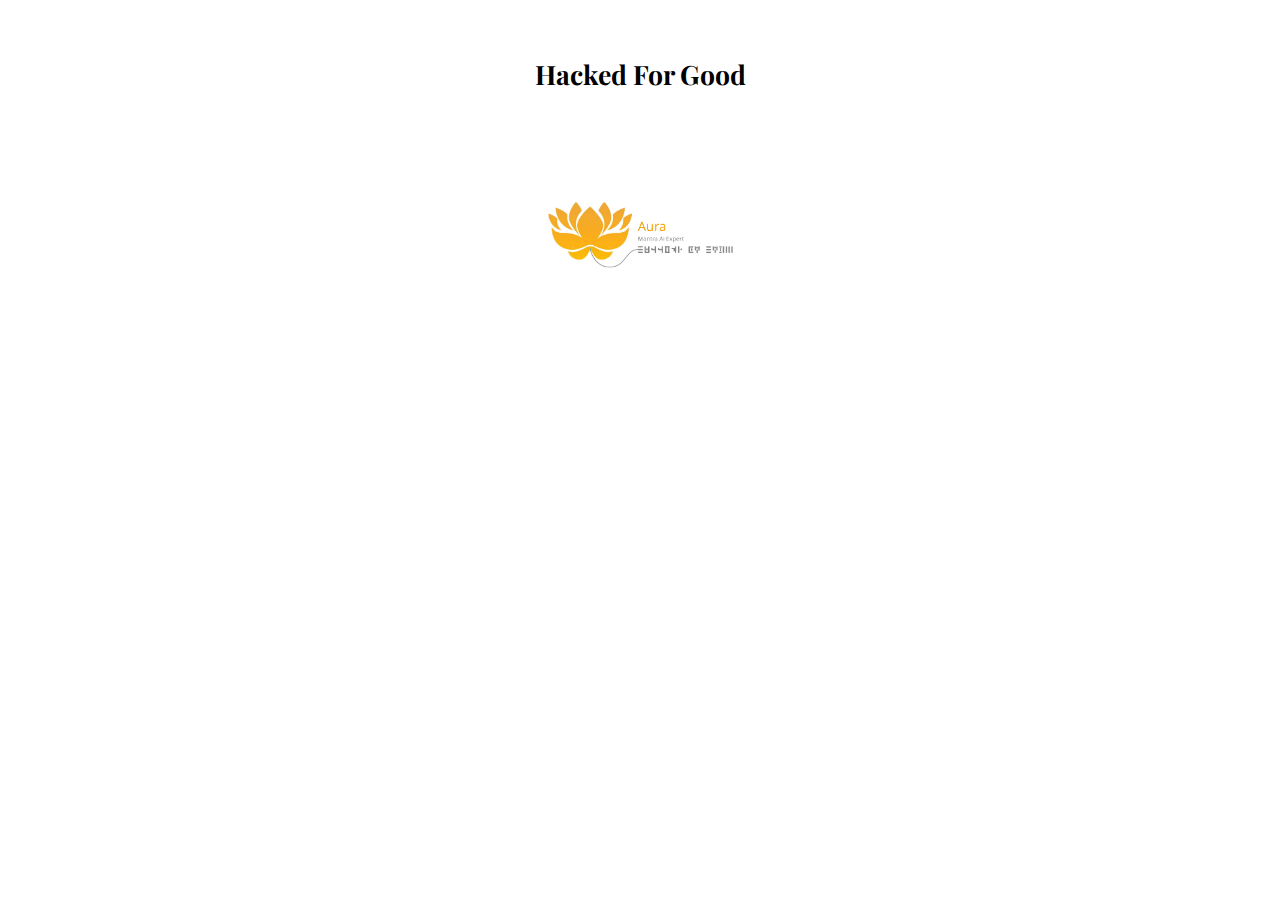
<file: index.html>
<!DOCTYPE html>

<html lang="en-US" translate="yes">

<head>

  <meta charset="utf-8">
  <meta http-equiv="X-UA-Compatible" content="IE=edge">
  <meta name="viewport" content="width=device-width, initial-scale=1.0">
  <title>Palm Reading</title>
  <meta name="palmreading" content="v4">

  <!-- Add link rel manifest -->
  <!--   <link rel="manifest"  src="public/manifest.json"> -->
  <meta name="msapplication-start" content="/index.html">


  <!-- meta tags and icons -->
  <meta name="apple-mobile-web-app-capable" content="yes">
  <meta name="apple-mobile-web-app-status-bar-style" content="black">
  <meta name="apple-mobile-web-app-title" content="Palmline note">
  <link rel="apple-touch-icon" href="public/images/icons/icon-152x152.png">

  <!-- description here -->
  <meta name="description" content="Palm reading">
  <meta name="google" content="translate"/>
  <!-- Add meta theme-color -->
  <meta name="theme-color" content="#fae791" />
  <meta http-equiv="cache-control" content="max-age=0" />
  <meta http-equiv="cache-control" content="no-cache" />
  <meta http-equiv="expires" content="0" />

  <style type=text/css>
@import url('https://fonts.googleapis.com/css2?family=Mukta:wght@200&family=Playfair+Display&display=swap');


body, html {
    font-size: xx-large;
    font-family: 'Mukta', sans-serif;
}

html, body {
    height: 100%;
    margin: 6px;
}

img {
  width: 100%;
  height: auto;
    display: block;
    margin: 0 auto;
}

article {
    margin-bottom: 20px;
}

h1, h2, h3, h4, h5, h6 {
    font-family: 'Playfair Display', serif;
    text-align: center;
}

audio {
 display:block;
 min-width:100px;
 max-width: 100%;
 margin-left: auto;
 margin-right:auto;
}

.displaypicture {
  display: flex;
  margin-top: 25px;
  margin-left: auto;
  margin-right: auto;
  Width: 200px;
  height: 200px;
  border-radius:100%;
  overflow: hidden;
}

.maps {
    position: relative;
    padding-bottom: 90%;
    height: 0;
    overflow: hidden;
}

.maps iframe {
    position: absolute;
    top: 0;
    left: 0;
    width: 100%;
    height: 100%;
}

.Certificate {
width:378px;
height:535px;
display:block;
margin-left:auto;
margin-right:auto;
}

.booking, .booking h6 {
text-decoration:none;
color:skyblue;
}

.booking h6 {
outline:1px solid skyblue;
}

.Click {
 color: lightred;
}

.mounts {
margin:10px;
}
.grey {
color:grey;
}
    
#google_translate_element {
    display: flex;
    flex-wrap: wrap;
    align-content: center;
    justify-content: space-between;
    align-items: center;
    flex-direction: column-reverse;
}
    #google_translate_element img {
      width: 42px;
      height: 16px;
    }
</style>
</head>

<body>

<div id="google_translate_element"></div>

<script type="text/javascript">
function googleTranslateElementInit() {
  new google.translate.TranslateElement({pageLanguage: 'en', layout: google.translate.TranslateElement.InlineLayout.HORIZONTAL}, 'google_translate_element');
}
</script>

<script type="text/javascript" src="//translate.google.com/translate_a/element.js?cb=googleTranslateElementInit"></script>






  <header class="header">
    <h5>
      Hacked For Good
    </h5>
  </header>

  <article class="moin">
    <div class="Book-card">
<a href="https://play.google.com/store/apps/details?id=com.uxaura.webview" style="text-decoration: none; ">
     <img class="displaypicture" src="public/images/mantraAi.png" />
</a>
    </div>
  </article>








</body>

</html>
</file>
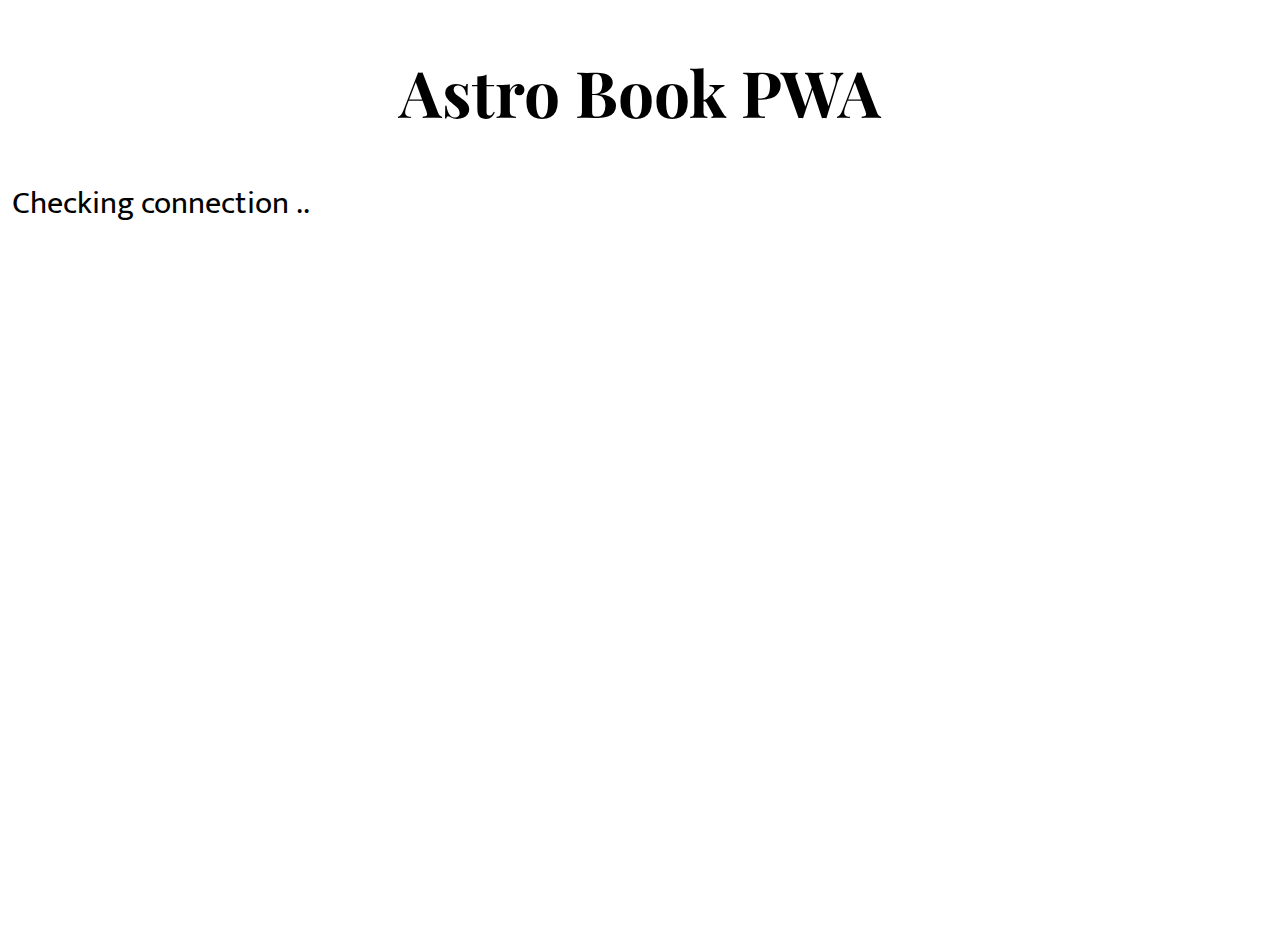
<file: public/offline.html>
<!--
 Your First PWA Codelab (https://g.co/codelabs/pwa)

 Copyright 2019 Google Inc.

 Licensed under the Apache License, Version 2.0 (the "License");
 you may not use this file except in compliance with the License.
 You may obtain a copy of the License at

      http://www.apache.org/licenses/LICENSE-2.0

 Unless required by applicable law or agreed to in writing, software
 distributed under the License is distributed on an "AS IS" BASIS,
 WITHOUT WARRANTIES OR CONDITIONS OF ANY KIND, either express or implied.
 See the License for the specific language governing permissions and
 limitations under the License.
-->

<!DOCTYPE html>
<html lang="en">
<head>
  <meta charset="utf-8">
  <meta http-equiv="X-UA-Compatible" content="IE=edge">
  <meta name="viewport" content="width=device-width, initial-scale=1.0">
  <title>Astro Book PWA</title>
    <link rel="stylesheet" type="text/css" href="styles/inline.css">
  <meta name="codelab" content="your-first-pwa-v3">

  <!-- CODELAB: Add link rel manifest -->

    <!-- <link rel="manifest" href="manifest.json"> -->
  <link rel="manifest"  href="manifest.json">

  <meta name="theme-color" content="#2F3BA2" />
  <style>

  </style>
</head>
<body>
  <header class="header">
    <h1>
      Astro Book PWA
    </h1>
  </header>
  <main class="main">
    <div class="Book-card">

      <div>
        Checking connection ..
      </div>
    </div>
  </main>
</body>
</html>
</file>
<file: public/styles/inline.css>
@import url('https://fonts.googleapis.com/css2?family=Mukta:wght@200&family=Playfair+Display&display=swap');


body, html {
    font-size: xx-large;
    font-family: 'Mukta', sans-serif;
}

html, body {
    height: 100%;
    margin: 6px;
}

img {
  width: 100%;
  height: auto;
    display: block;
    margin: 0 auto;
}

article {
    margin-bottom: 20px;
}

h1, h2, h3, h4, h5, h6 {
    font-family: 'Playfair Display', serif;
    text-align: center;
}

audio {
 display:block;
 min-width:100px;
 max-width: 100%;
 margin-left: auto;
 margin-right:auto;
}

.displaypicture {
  display: block;
  margin-top: 25px;
  margin-left: auto;
  margin-right: auto;
  Width: 149px;
  height: 149px;
}
</file>
